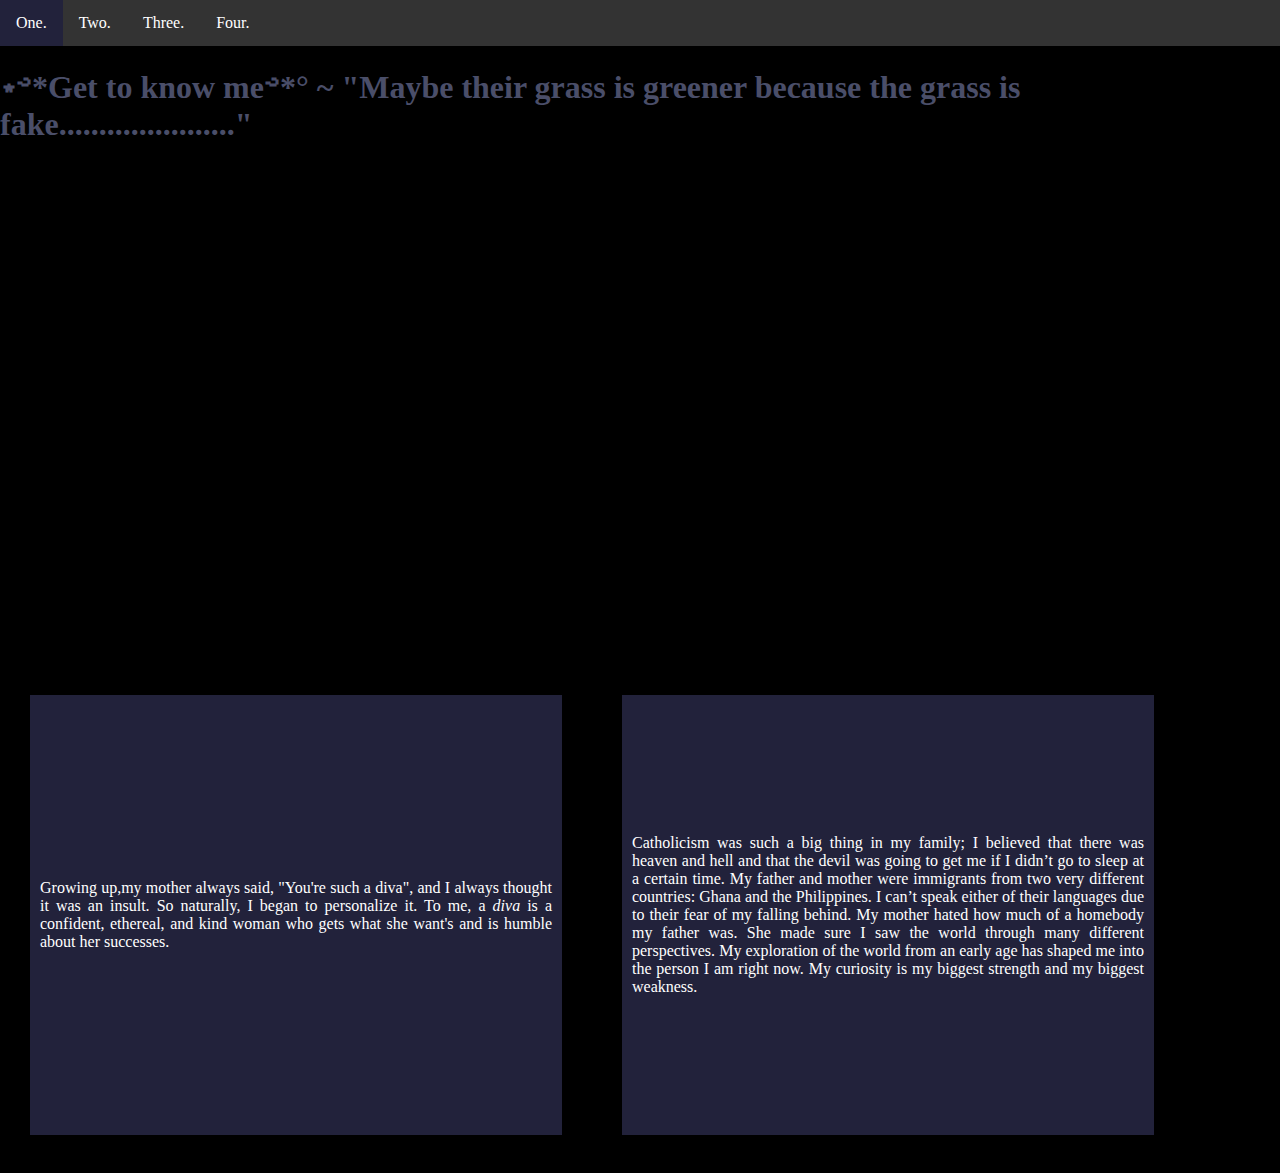
<file: index.html>
<!-- Final Project
Requirements
[yes  ] Customized HTML Page #1
[ yes ] Customized HTML Page #2 
[ yes ] Customized HTML Page #3
[  yes] Customized HTML Page #4

Select ONE Additional Feature to Add  
[ no ] Feature 1 - Google Font
[ yes ] Feature 2 - Upload a Font
[ no ] Feature 3 - Include jQuery
[ no ] Feature 4 - Embed Code from Spotify/Google Docs/YouTube
[ no ] Feature 5 - Customized HTML Page #5
-->

<!DOCTYPE html>
<html>
  <head>
    <meta charset="utf-8" />
    <title>Final Project</title>
    <link href="style.css" rel="stylesheet" type="text/css" />
    <style>
      /* Styling Only Related To THIS Page */
      /*~~~~~ Taken From:
      https://www.w3schools.com/howto/howto_css_parallax.asp*/
      .parallax {
        /* The image used */
        background-image: url("https://cdn.glitch.global/600af31e-4a34-4d25-8999-5a05c46c31d8/street%20black%20and%20white.jpg?v=1750037130380");

        /* Set a specific height */
        min-height: 500px;

        /* Create the parallax scrolling effect */
        background-attachment: fixed;
        background-position: center;
        background-repeat: no-repeat;
        background-size: cover;
      }
      .textblock {
        min-height: 500px;
        background-color: black;
        color:white;
      }
      .parent-flex {
        display: flex;
      }
      .child-flex {
        background-color: #22223b;
        margin: 30px;
        padding: 10px;
        text-align: justify;
        width: 40%;
      }
      .para-1{
        display: flex;
        align-items: center;
      }

      #intro{
        font-family:textt
        }

      #diva{
        font-family:textt
      }

      #diva2{

        font-family:textt
      }
      
      
      body{

        background-color:black;
    </style>
  </head>
  <body>
    <!-- ⬆⬆⬆⬆ Nav Bar -->
    <ul class="nav">
      <li><a class="active" href="index.html">One.</a></li>
      <li><a href="aboutme.html">Two.</a></li>
      <li><a href="art.html">Three.</a></li>
      <li><a href="resume.html">Four.</a></li>
      <li style="float: right">
        <a target="_blank" href=""
          ></a>
      </li>
      <li style="float: right">
        <a target="_blank" href=""
          ></a>
      </li>
    </ul>

    <!-- ⬇⬇⬇⬇⬇⬇ Main Page Content -->
    <h1 id="intro">
      ⋆࿔*Get to know me࿔*° ~ "Maybe their grass is greener because the grass is
      fake......................"
    </h1>
    <div class="parallax"></div>

    <div class="textblock parent-flex">
      <div class="child-flex para-1">
        <p id="diva">
          Growing up,my mother always said, "You're such a diva", and I always
          thought it was an insult. So naturally, I began to personalize it. To
          me, a <em>diva</em> is a confident, ethereal, and kind woman who gets
          what she want's and is humble about her successes.
        </p>
      </div>
      <div class="child-flex para-1">
        <p id="diva2">
          Catholicism was such a big thing in my family; I believed that there
          was heaven and hell and that the devil was going to get me if I didn’t
          go to sleep at a certain time. My father and mother were immigrants
          from two very different countries: Ghana and the Philippines. I can’t
          speak either of their languages due to their fear of my falling
          behind. My mother hated how much of a homebody my father was. She made
          sure I saw the world through many different perspectives. My
          exploration of the world from an early age has shaped me into the
          person I am right now. My curiosity is my biggest strength and my
          biggest weakness.
        </p>
      </div>
    </div>
  </body>
</html>
</file>
<file: style.css>
/* Styling Only Related To ALL Pages */






@font-face{
  
  font-family:textt;
  src: url(https://cdn.glitch.global/600af31e-4a34-4d25-8999-5a05c46c31d8/Milven-Regular.otf?v=1750015566311)
  
}


body {
  padding-top: 40px;
  margin-left: 0px;
  margin-right: 0px;
  color:#4a4e69;
}
/* ⬆⬆⬆⬆ Nav Bar Styling 
~~~~~ Taken From: 
https://www.w3schools.com/css/css_navbar_horizontal.asp */
ul.nav {
  list-style-type: none;
  margin: 0;
  padding: 0;
  overflow: hidden;
  background-color: #333333;
  position: fixed;
  top: 0;
  width: 100%;
  z-index: 999;
}

ul.nav li {
  float: left;
}

ul.nav li a {
  display: block;
  color:white;
  text-align: center;
  padding: 14px 16px;
  text-decoration: none;
}

ul.nav li a:hover:not(.active) {
  background-color: #9a8c98;
}

ul.nav .active {
  background-color:#22223b;
}

h1 {
  width: 100%;
}
</file>
